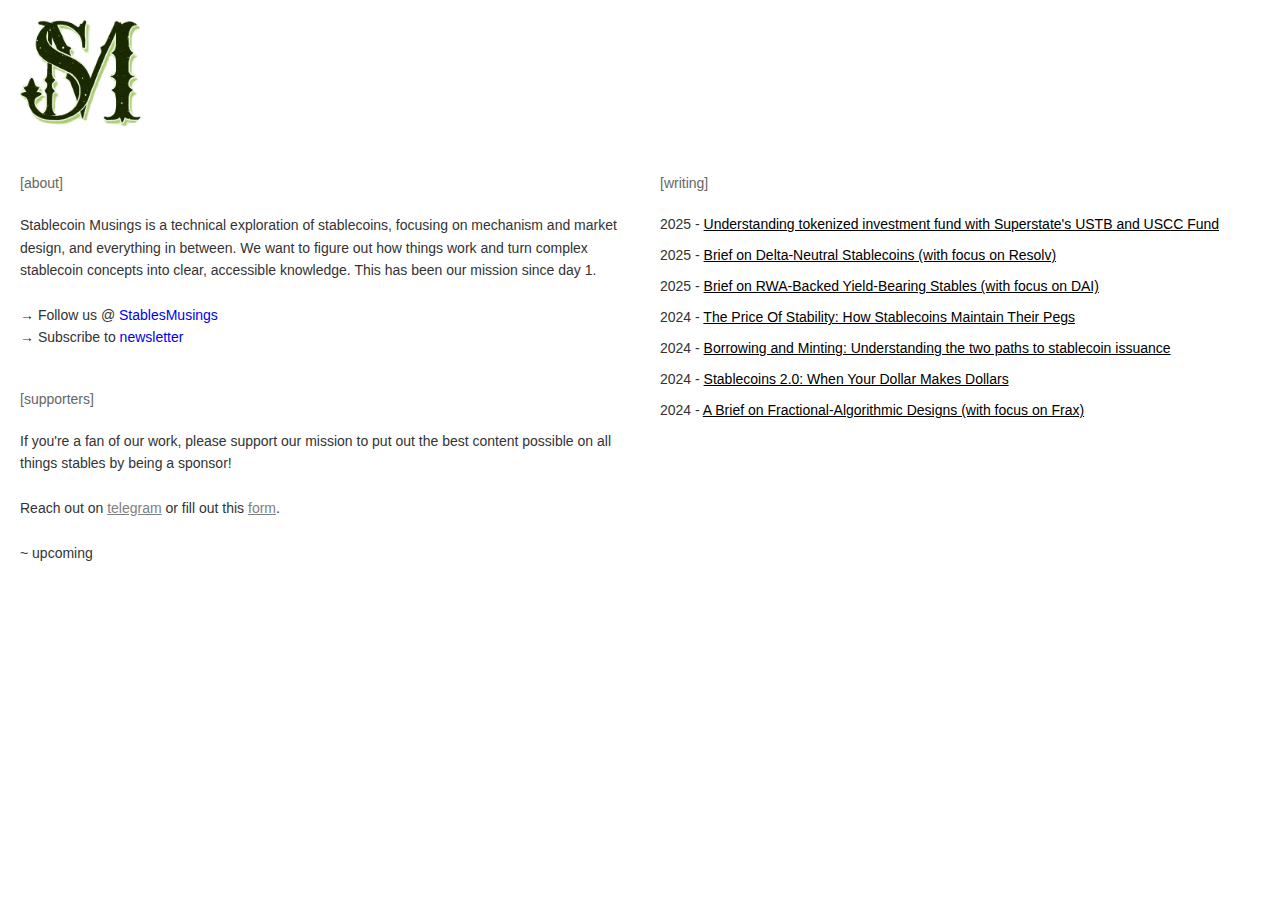
<file: index.html>
<!DOCTYPE html>
<html lang="en">

<head>
  <meta charset="UTF-8">
  <meta name="viewport" content="width=device-width, initial-scale=1.0">
  <title>Stablecoin Musings</title>
  <link rel="icon" type="image/x-icon" href="https://avatars.githubusercontent.com/u/193769278?s=200&v=4">

  <meta property="og:title" content="Stablecoin Musings">
  <meta property="og:description" content="Stablecoin Musings is a technical exploration of stablecoin protocols and mechanism design">
  <meta property="og:image" content="https://avatars.githubusercontent.com/u/193769278?s=200&v=4">
  <meta property="og:image:width" content="1200">
  <meta property="og:image:height" content="630">
  <meta property="og:url" content="https://stablecoinsmusings.xyz">
  <meta property="og:type" content="website">
  <meta property="og:site_name" content="Stablecoin Musings">
  
  <!-- Twitter Card Meta Tags -->
  <meta name="twitter:card" content="summary_large_image">
  <meta name="twitter:title" content="Stablecoin Musings">
  <meta name="twitter:description" content="Stablecoin Musings is a technical exploration of stablecoin protocols and mechanism design">
  <meta name="twitter:image" content="https://avatars.githubusercontent.com/u/193769278?s=200&v=4">
  
  <style>
    * {
      margin: 0;
      padding: 0;
      box-sizing: border-box;
    }

    body {
      font-family: -apple-system, BlinkMacSystemFont, "Helvetica Neue", Arial, sans-serif;
      line-height: 1.5;
      color: #333;
      max-width: 1400px;
      margin: 0 auto;
      padding: 20px;
    }

    nav {
      display: flex;
      justify-content: space-between;
      margin-bottom: 40px;
      font-size: 14px;
    }

    nav a {
      color: #333;
      text-decoration: none;
    }

    .store {
      text-align: center;
      font-style: italic;
    }

    .content-grid {
      display: grid;
      grid-template-columns: 1fr 1fr;
      gap: 40px;
      margin-top: 40px;
      /* Added margin since image was removed */
    }

    .section-title {
      color: #666;
      margin-bottom: 20px;
      font-size: 14px;
    }

    .exhibitions-list {
      list-style: none;
    }

    .exhibitions-list li {
      margin-bottom: 10px;
      font-size: 14px;
    }

    .studio-text {
      font-size: 14px;
      line-height: 1.6;
    }

    .awards-list {
      list-style: none;
      font-size: 14px;
    }

    .awards-list li {
      margin-bottom: 10px;
    }

    .footer-image {
      width: 100%;
      height: auto;
      display: block;
      margin-top: 40px;
    }
  </style>
</head>

<body>
  
  <img src="sm.png" class="header-image" style="width: 10%; height: auto; border-radius: 20px;">

  <div class="content-grid">
    <div>
      <div class="section-title">[about]</div>
      <p class="studio-text">
        Stablecoin Musings is a technical exploration of stablecoins, focusing on mechanism and market design, and everything in between. We want to figure out how things work and turn complex stablecoin
        concepts into clear, accessible knowledge. This has been our mission since day 1.
        <br>
        <br>
        → Follow us @ <a href="https://x.com/stablesmusings" style="text-decoration: none; font-weight: normal;">StablesMusings</a>
        <br>
        → Subscribe to <a href="https://stablecoinmusings.substack.com/" style="text-decoration: none; font-weight: normal;">newsletter</a>
      </p>
      
      <div class="section-title" style="margin-top: 40px">[supporters]</div>
      <p class="studio-text">
        If you're a fan of our work, please support our mission to put out the best content possible on all things stables by being a sponsor!
        <br>
        <br>
        Reach out on <a href="https://t.me/bithiahk" target="_blank" style="color: grey;">telegram</a> or fill out this <a href="https://tally.so/r/wA4Wde" style="color: grey;">form</a>.
      </p>
      <br>
      <ul class="awards-list">
        <li>~ upcoming</li>

      </ul>
    </div>
    
    

    <div>
      <div class="section-title">[writing]</div>
      <ul class="exhibitions-list">
        <li>2025 - <a href="https://stablecoinmusings.substack.com/p/understanding-tokenized-investment" style="color: black;">Understanding tokenized investment fund with Superstate's USTB and USCC Fund</a></li>
        <li>2025 - <a href="https://stablecoinmusings.substack.com/p/brief-on-delta-neutral-stablecoins" style="color: black;">Brief on Delta-Neutral Stablecoins (with focus on Resolv)</a></li>
        <li>2025 - <a href="https://stablecoinmusings.substack.com/p/brief-on-rwa-backed-yield-bearing" style="color: black;">Brief on RWA-Backed Yield-Bearing Stables (with focus on DAI)</a></li>
        <li>2024 - <a href="https://stablecoinmusings.substack.com/p/the-price-of-stability-how-stablecoins" style="color: black;">The Price Of Stability: How Stablecoins Maintain Their Pegs</a></li>
        <li>2024 - <a href="https://stablecoinmusings.substack.com/p/borrowing-and-minting-understanding" style="color: black;">Borrowing and Minting: Understanding the two paths to stablecoin issuance</a></li>
        <li>2024 - <a href="https://stablecoinmusings.substack.com/p/stablecoins-20-when-your-dollar-makes" style="color: black;">Stablecoins 2.0: When Your Dollar Makes Dollars</a></li>
        <li>2024 - <a href="https://stablecoinmusings.substack.com/p/a-brief-on-fractional-algorithmic" style="color: black;">A Brief on Fractional-Algorithmic Designs (with focus on Frax)</a></li>
      </ul>
    </div>
  </div>
  
</body>

</html>
</file>
